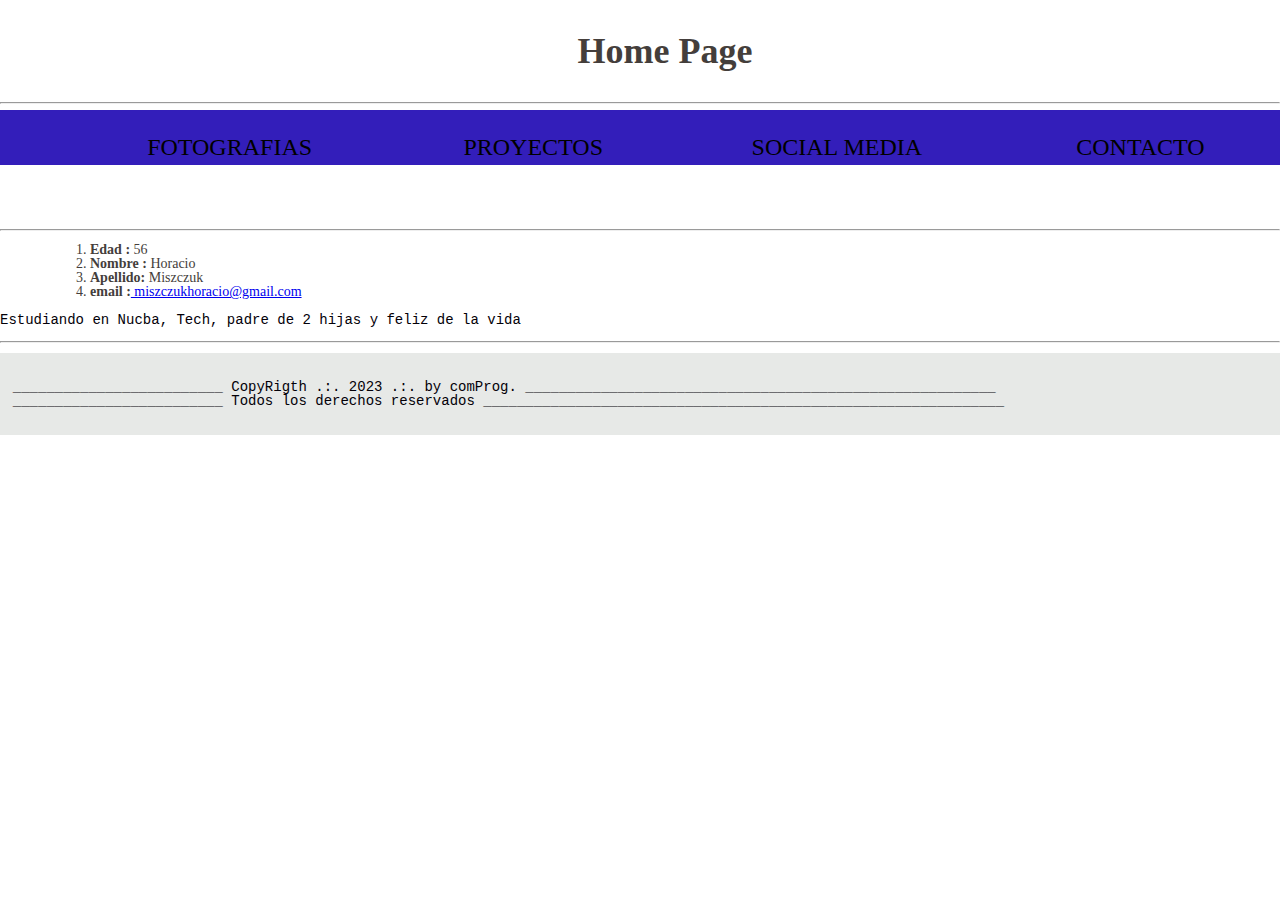
<file: index.html>
<!DOCTYPE html>
<html lang="es">
	<head>
		<meta charset="UTF-8" />
		<meta name="viewport" content="width=device-width, initial-scale=1.0" />

		<meta http-equiv="X-UA-Compatible" content="IE=edge" />

		<!-- Favicon -->
		<link rel="icon" type="image/png" sizes="16x16" href="./pic/favicon-16x16.png" />

		<!-- Estilos que vimos en clase -->
		<!---->
		<link rel="stylesheet" href="style.css" />
		<link rel="javascript" href="" />
		<title>Mi Perfil en HTML</title>
	</head>

	<body>
		<h2>Home Page</h2>

		<div>
			<hr />
			<nav>
				<!-- <menu> -->
				<ul>
					<li><a href="pictures.html">Fotografias</a></li>
					<li><a href="projects.html">Proyectos</a></li>
					<li><a href="social.html">Social media</a></li>
					<li><a href="contacto.html">Contacto</a></li>
					<!-- <li><button onclick="copiar()">Fotografias</button></li>
						<li><button onclick="cut()">Cortar</button></li>
						<li><button onclick="paste()">Pegar</button></li> -->
				</ul>
				<!-- </menu> -->
			</nav>
			<hr />
		</div>

		<div>
			<ol>
				<li><b>Edad :</b> 56</li>
				<li><b>Nombre :</b> Horacio</li>
				<li><b>Apellido: </b> Miszczuk</li>
				<li><b>email :</b><a href="mailto:miszczukhoracio@gmail.com"> miszczukhoracio@gmail.com</a></li>
			</ol>
			<p>Estudiando en Nucba, Tech, padre de 2 hijas y feliz de la vida</p>
			<hr />
			<!-- <table>
            <tr>
                <th>Lunes</th>
                <th>Martes</th>
                <th>Miercoles</th>
            </tr>
            <tr>
                <td>Fisilogia</td>
                <td>Historia</td>
                <td>Geografia</td>
            </tr>
        </table> -->

			<footer>
				<p>
					_________________________ CopyRigth .:. 2023 .:. by comProg.
					________________________________________________________<br />
					_________________________ Todos los derechos reservados
					______________________________________________________________<br />
				</p>
			</footer>
			<script>
				function copiar() {
					<a href="pictures.html"></a>;
				}
			</script>
		</div>
	</body>
</html>
</file>
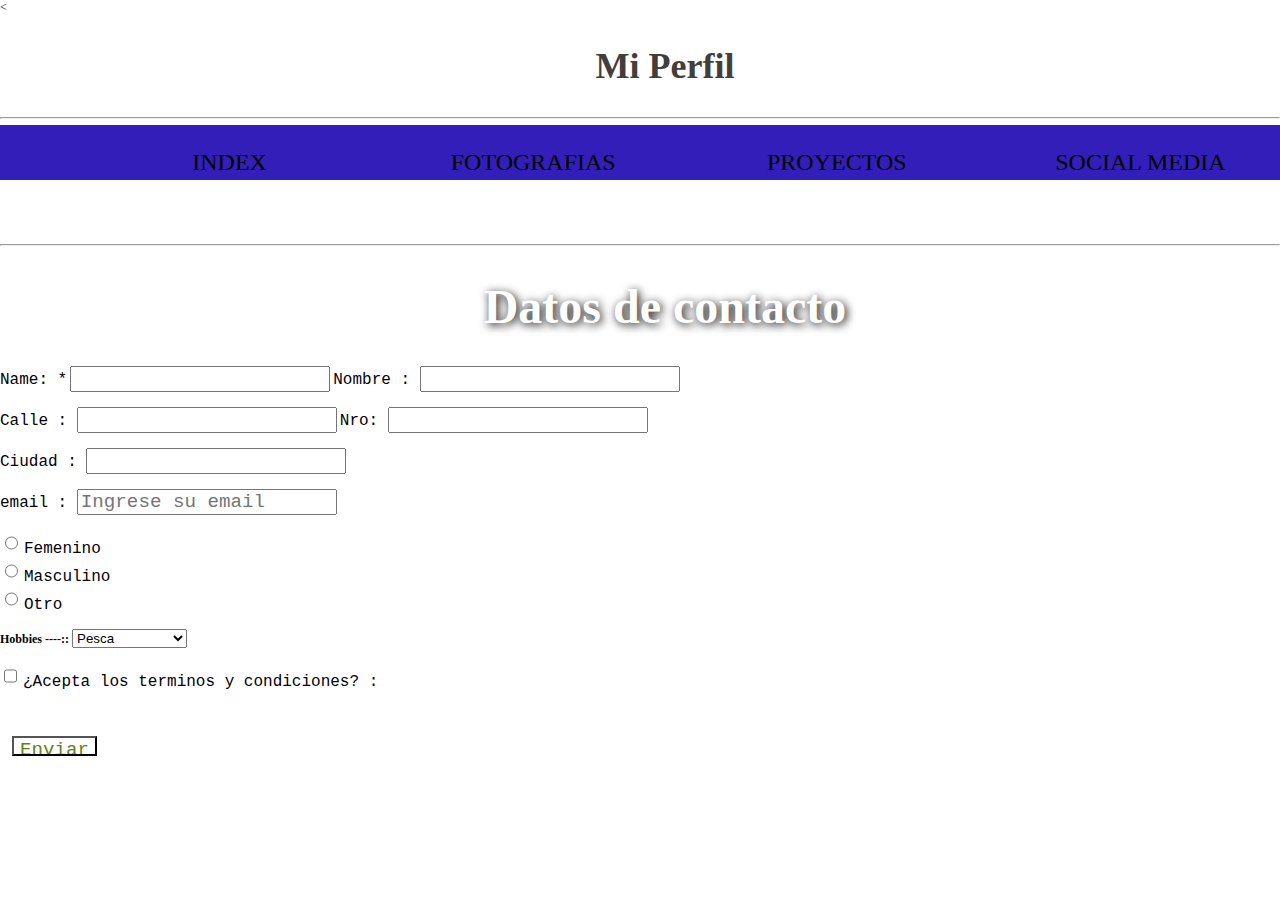
<file: contacto.html>
<!DOCTYPE html>
<html lang="en">
	<<head>
		<meta charset="UTF-8" />
		<meta name="viewport" content="width=device-width, initial-scale=1.0" />

		<meta http-equiv="X-UA-Compatible" content="IE=edge" />

		<!-- Favicon -->
		<link rel="icon" type="image/png" sizes="16x16" href="./pic/favicon-16x16.png" />
		
		<!-- Estilos que vimos en clase -->
		<!---->
		<link rel="stylesheet" href="style.css" />
		<title>Contacto</title>
	</head>
	<body>
		<h2>Mi Perfil</h2>
		<div>
			<hr />
			<nav>
			<!--<h2><Menu>Homepage</Menu></h2>>-->
				<ul>
				<li><a href="index.html">Index</li>
				<li><a href="pictures.html">Fotografias</a></li>
				<li><a href="projects.html">Proyectos</a></li>
				<li><a href="social.html">Social media</a></li> 
				</ul>
			</nav>
			<hr />
		</div>
		<form>
			<h1>Datos de contacto</h1>
			<label for="username">Name: <span aria-label="required">*</span></label>
			<input id="username" type="text" name="username">
			<label for="Nombre">Nombre : </label>
			<input type="text" id="Nombre" /><br /><br />
			<label for="Calle">Calle : </label>
			<input type="text" id="Calle" />
			<label for="ncalle"> Nro: </label>
			<input type="number" id="ncalle" /><br /><br />
			<label for="Ciudad">Ciudad : </label>
			<input type="text" id="Ciudad" /><br /><br />
			<label for="email">email : </label>
			<input type="email" id="email" placeholder="Ingrese su email" /><br /><br />

			<input id="Sexoption" type="radio" name="gender" />
			<label for="Sexoption">Femenino</label><br />
			<input id="Sexoption" type="radio" name="gender" />
			<label for="Sexoption">Masculino</label><br />
			<input id="Sexoption" type="radio" name="gender" />
			<label for="Sexoption">Otro</label><br /><br />

			<b>Hobbies ----::</b>
			<select>
				<option value="Pesca">Pesca</option>
				<option value="Motonautica">Motonautica</option>
				<option value="Aeromodelismo">Aeromodelismo</option>
				<option value="Nada">Nada</option>
			</select>

			<br /><br />
			<input type="checkbox" id="termandcond" placeholder="Acepte los terminos y condiciones" />
			<label for="termandcond">¿Acepta los terminos y condiciones? : </label><br /><br />
			<br /><br />
			<input type="submit" value="Enviar" />
		</form>
	</body>
</html>
</file>
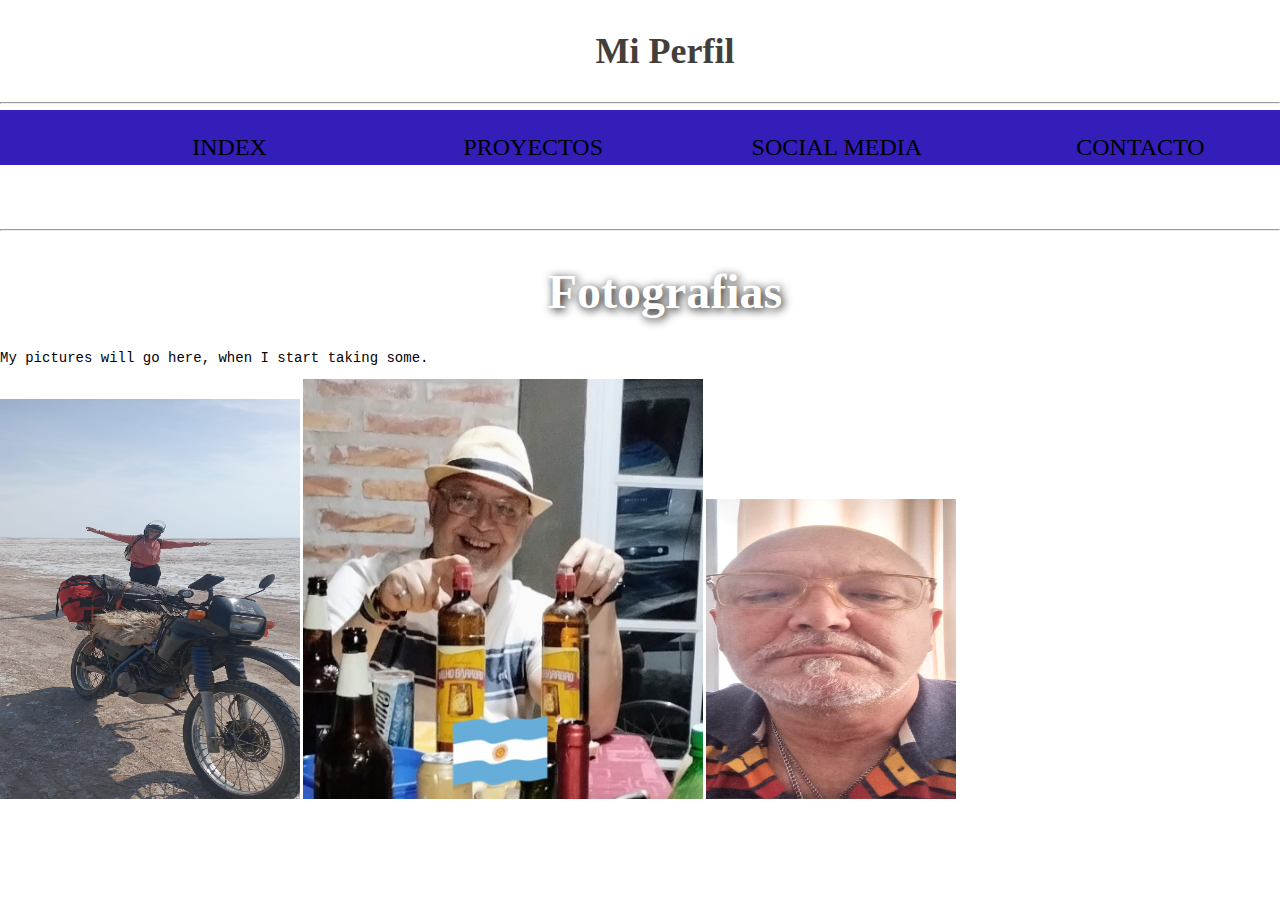
<file: pictures.html>
<!DOCTYPE html>
<html lang="en-us">
	<head>
		<meta charset="UTF-8" />
		<meta name="viewport" content="width=device-width, initial-scale=1.0" />

		<meta http-equiv="X-UA-Compatible" content="IE=edge" />

		<!-- Favicon -->
		<link rel="icon" type="image/png" sizes="16x16" href="./pic/favicon-16x16.png" />

		<!-- Estilos que vimos en clase -->
		<!---->
		<link rel="stylesheet" href="style.css" />
		<title>Pictures</title>
	</head>

	<body>
		<div>
			<h2>Mi Perfil</h2>
			<hr />
			<nav>
				<ul>
					<li><a href="index.html">index</a></li>
					<li><a href="projects.html">Proyectos</a></li>
					<li><a href="social.html">Social media</a></li>
					<li><a href="contacto.html">Contacto</a></li>
				</ul>
			</nav>
			<hr />
		</div>
		<div>
			<h1>Fotografias</h1>

			<p>My pictures will go here, when I start taking some.</p>
			<!-- <script src="src/main.js"></script>-->
			<!-- Esto es un comentario -->

			<img src="pic\viaje a tucuman.jpg" alt="Leo Messi" height="400" width="300" " />

			<img src="./pic/mifotoperfil.jpg" alt="Nacho" height="420" width="400" />

			<img src="./pic/20231224_122103_mfnr.jpg" height="300" width="250" />
		</div>
	</body>
</html>
</file>
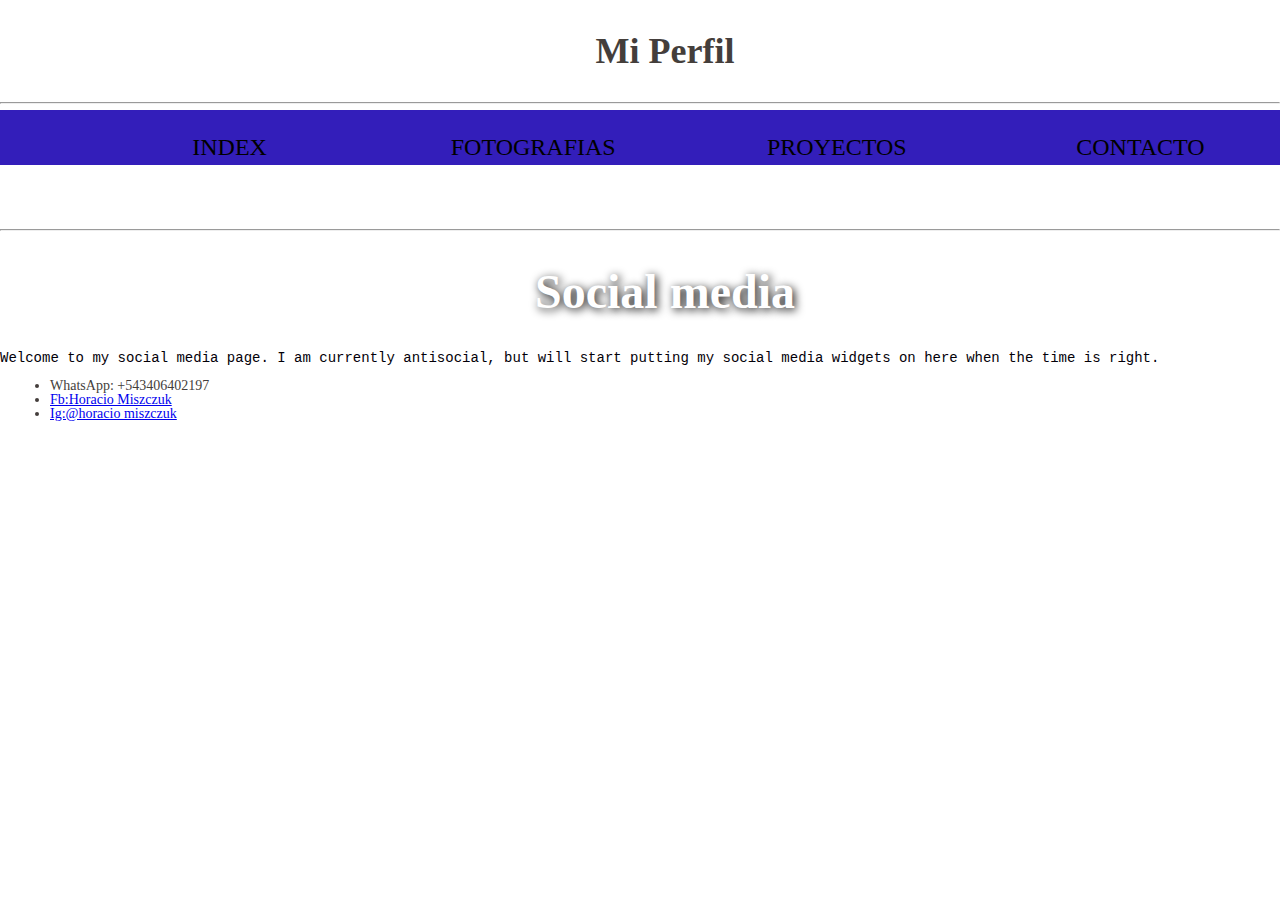
<file: social.html>
<!DOCTYPE html>
<html lang="en-us">
	<head>
		<meta charset="UTF-8" />
		<meta name="viewport" content="width=device-width, initial-scale=1.0" />

		<meta http-equiv="X-UA-Compatible" content="IE=edge" />

		<!-- Favicon -->
		<link rel="icon" type="image/png" sizes="16x16" href="./pic/favicon-16x16.png" />

		<!-- Estilos que vimos en clase -->
		<!---->
		<link rel="stylesheet" href="style.css" />
		<title>Social</title>
	</head>
	<body>
		<h2>Mi Perfil</h2>
		<hr />
		<nav>
			<ul>
				<li><a href="index.html">Index</a></li>
				<li><a href="pictures.html">Fotografias</a></li>
				<li><a href="projects.html">Proyectos</a></li>
				<li><a href="contacto.html">Contacto</a></li>
			</ul>
		</nav>
		<hr />

		<h1>Social media</h1>

		<p>
			Welcome to my social media page. I am currently antisocial, but will start putting my social media widgets on here
			when the time is right.
		</p>
		<li>WhatsApp: +543406402197</li>
		<li><a href="http://www.facebok.com/hmiszczuk" target="_blank"</a>Fb:Horacio Miszczuk</li>
		<li><a href="https://www.instagram.com/horaciomiszczuk/" target="_blank"</a>Ig:@horacio miszczuk</li>
	</body>
</html>
</file>
<file: style.css>
/* || General setup */

html,
body {
	margin: 0;
	padding: 0;
}

html {
	font-size: 12px;
	/* background-color: #a9a9a9; */
}

body {
	width: 100%;
	margin: 0 auto;
}

/* || typography */

h1,
h2,
h3,
li {
	font-family: 'Sonsie One', cursive;
	color: hsl(20, 7%, 25%);
	font-size: large;
	margin-left: 50px;
}

p,
input,
label {
	font-family: 'Courier New', Courier, monospace;
	color: #030008;
	font-size: medium;
}

h1 {
	font-size: 4rem;
	text-align: center;
	color: white;
	text-shadow: 2px 2px 10px black;
}

h2 {
	font-size: 3rem;
	text-align: center;
}

h3 {
	font-size: 2.2rem;
}

p,
li {
	font-size: 14px;
	line-height: 1;
}

/* || header layout */

nav,
article,
aside,
footer {
	background-color: rgba(2, 23, 1, 0.095);
	padding: 1%;
}

nav {
	height: 30px;
	background-color: #331eba;
	display: flex;
	margin-bottom: 5%;
}

nav ul {
	padding: 20;
	list-style-type: lower-roman;
	flex: 2;
	display: flex;
}

nav li {
	display: inline;
	text-align: center;
	font-size: large;
	flex: 1;
}

nav a {
	display: inline-block;
	font-size: 2rem;
	text-transform: uppercase;
	text-decoration: none;
	color: black;
}

nav form {
	flex: 1;
	display: flex;
	align-items: center;
	height: 100%;
	padding: 0 2em;
	font-size: larger;
	font-family: 'Courier New', Courier, monospace;
}

input {
	font-size: 1.6rem;
	height: 20px;
}

input[type='search'] {
	flex: 3;
}

input[type='submit'] {
	flex: 1;
	margin-left: 1rem;
	background: #14100700;
	border: 10;
	color: rgb(100, 131, 22);
}

/* || main layout */

main {
	display: flex;
}

article {
	flex: 4;
}

aside {
	flex: 1;
	margin-left: 10px;
	background-color: #ff80ff;
}

aside li {
	padding-bottom: 10px;
}

footer {
	margin-top: 10px;
}

/* menu,
ul {
	display: flex;
	/* list-style: none; 
	padding: 0;
} */
</file>
